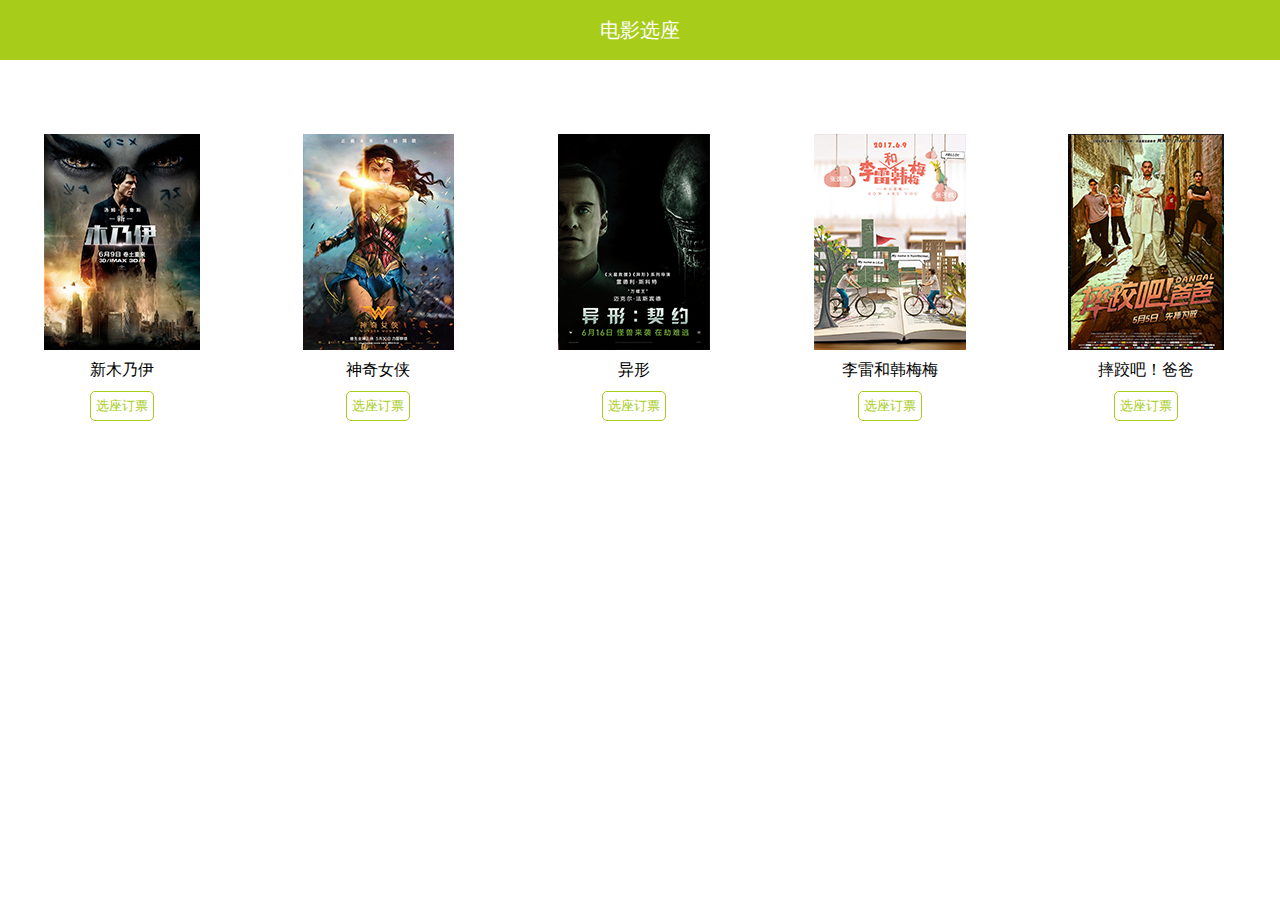
<file: index.html>
<!doctype html>
<html class="no-js">
<head>
    <meta charset="utf-8">
    <title>Seat Reservation System using AngularJS</title>
    <meta name="description" content="">
    <meta name="viewport" content="width=device-width">
    <link href='http://fonts.googleapis.com/css?family=Roboto' rel='stylesheet' type='text/css'>
    <link rel="stylesheet" href="css/pickSeat.css">
    <!-- endbuild -->
</head>
<body ng-app="seatReservationApp">

<header>电影选座</header>
<div>
    <div ng-view></div>
</div>

<script src="lib/angular.min.js"></script>
<script src="lib/angular-route.min.js"></script>
<script src="app.js"></script>
<script src="controller/pickSeat-ctrl.js"></script>
<script src="controller/home-ctrl.js"></script>
<script src="controller/finish-ctrl.js"></script>
</body>
</html>
</file>
<file: css/pickSeat.css>
*{
    margin: 0;
    padding: 0;
}
li{
    list-style: none;
}
button{
    padding: 5px;
    border-radius: 5px;
    background: transparent;
    margin-right: 5px;
}
header{
    width: 100%;
    height: 60px;
    background: #a7cd1a;
    text-align: center;
    font-size: 20px;
    line-height: 60px;
    color: #fff;
}
body {
    padding: 0;
    font-family: 'Roboto', serif;
}

.padding-right {
    padding-right: 10px;
}

.padding-bottom {
    padding-bottom: 10px;
}

.padding-left {
    padding-left: 10px;
}

.title {
    margin-bottom: 50px;
}


/* seat reservation */
.content {
    text-align: center;
}

.seatLayout {
    margin: 30px auto;
}

.seat {
    cursor: pointer;
}

.buttons {
    margin: 30px auto;
}

.legend img{
    vertical-align: bottom;
}

/*home*/
.list-box{
    float: left;
    width: 19%;
    margin-right: 1%;
    text-align: center;
    display: table;
}
.list-box img{
    display: table-cell;
    margin: 10px auto;
}
.list-box button{
    display: block;
    margin: 10px auto;
    padding: 5px;
    border-radius: 5px;
    background: transparent;
    color: #a7cd1a;
    border: 1px solid #a7cd1a;
    cursor: pointer;
}
.list-box button:hover{
    border: 1px solid #c00;
    color: #000;
    transition: all 0.3s;
}

.pick-title{
    text-align: center;
    margin-top: 20px;
    font-size: 18px;
}
.pic-btn{
    text-align: center;
}
.pick-details{
    padding: 0 30%;
    margin-top: 20px;
}
.pick-item input[type='text']{
    width: 50%;
    border-radius: 5px;
    height: 20px;
    padding-left: 5px;
}
.pick-item{
    height: 40px;
    position: relative;
}
.pick-item label {
    display: inline-block;
    width: 30%;
}
.container{
   padding: 20px 30%
}
</file>
